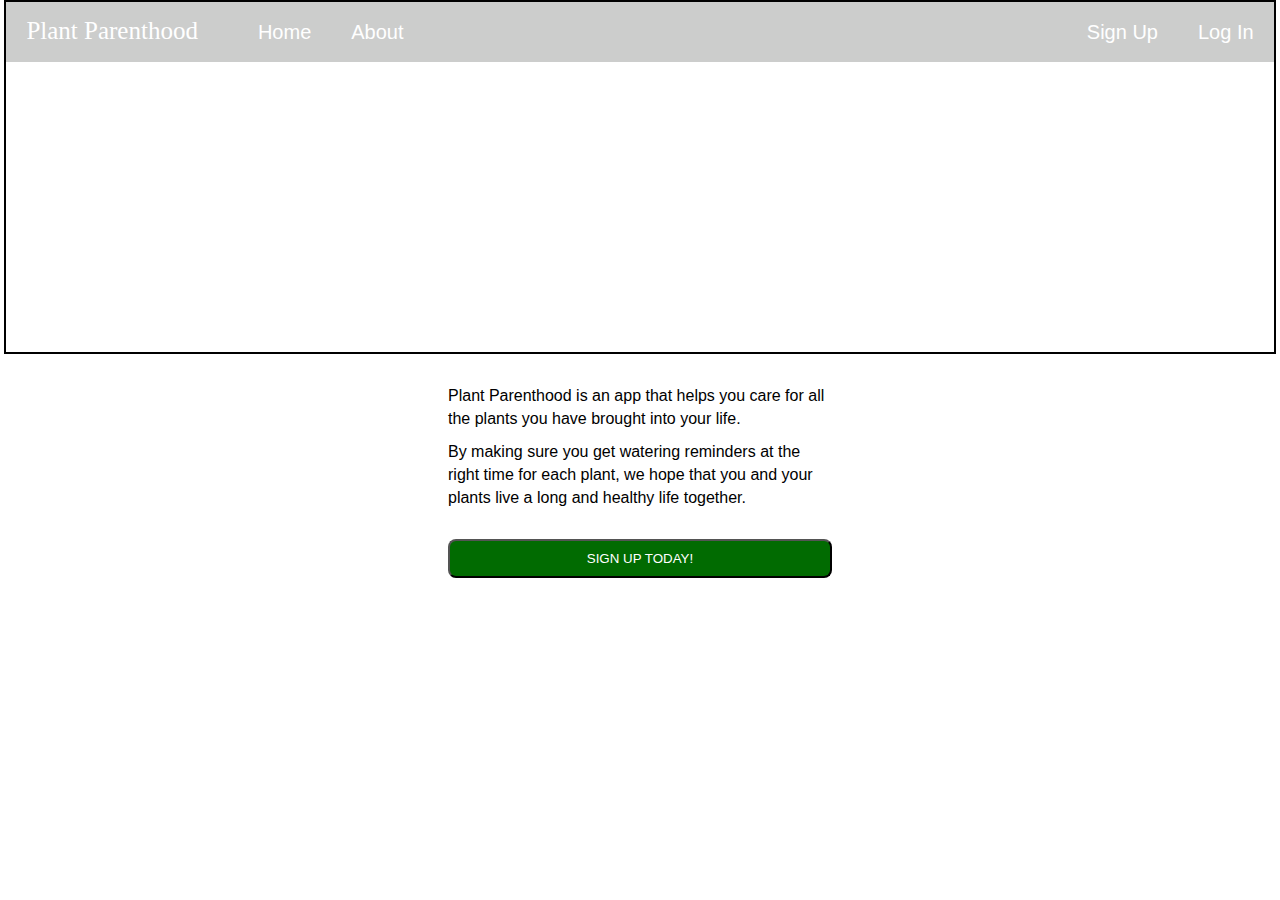
<file: index.html>
<!DOCTYPE html>

<html lang="en">
<head>
    <meta charset="utf-8" name="viewport" content="width=device-width, initial-scale=1">
    <title>
        Plant Parenthood
    </title>

<link href="css/index.css" rel="stylesheet">
</head>

<body>
<div class='container'></div>
<header class='head'>
    <div class="picture" title="plant background image">
        <div class="inNav">
            <nav>
                <div class="linksAll">
                    <div class="linksLeft">
                        <h4>Plant Parenthood</h4>
                        <a class="links" href="index.html">Home</a>
                        <a class="links" href='about.html'>About</a>
                    </div>
                    <div class="linksRight">
                        <a class="links" href="home page">Sign Up</a>
                        <a  class="links" href="home page">Log In</a>
                    </div>
                </div>
            </nav>
        </div>
        <div class='inspiring'>
            <div></div>
                <h1>Keep your plants</h1>
            </div>
            <div>
                <h1 class="boldMe">alive & thriving</h1>
            </div>
        </div>
    </div>
</header>
<div class="lowerHalf">
    <div class="topPara">
        <p>Plant Parenthood is an app that helps you care for all the plants you have brought into your life.</p>
    </div>
    <div class="bottomPara">
        <p>By making sure you get watering reminders at the right time for each plant, we hope that you and your plants live a long and healthy life together.</p>
    </div>
</div>
<div class='clickMe'>
    <button class='button'>
        SIGN UP TODAY!
    </button>
    <button class='button2'>
        GET STARTED!
    </button>
    <button class='button3'>
        <a class='b3' href='about.html'>ABOUT US</a>
    </button>
</div>

</div>
</body>
</html>
</file>
<file: css/index.css>
html,
body,
div,
span,
applet,
object,
iframe,
h1,
h2,
h3,
h4,
h5,
h6,
p,
blockquote,
pre,
a,
abbr,
acronym,
address,
big,
cite,
code,
del,
dfn,
em,
img,
ins,
kbd,
q,
s,
samp,
small,
strike,
strong,
sub,
sup,
tt,
var,
b,
u,
i,
center,
dl,
dt,
dd,
ol,
ul,
li,
fieldset,
form,
label,
legend,
table,
caption,
tbody,
tfoot,
thead,
tr,
th,
td,
article,
aside,
canvas,
details,
embed,
figure,
figcaption,
footer,
header,
hgroup,
menu,
nav,
output,
ruby,
section,
summary,
time,
mark,
audio,
video {
  margin: 0;
  padding: 0;
  border: 0;
  font-size: 62.5%;
  font: inherit;
  vertical-align: baseline;
}
article,
aside,
details,
figcaption,
figure,
footer,
header,
hgroup,
menu,
nav,
section {
  display: block;
}
body {
  line-height: 1;
}
ol,
ul {
  list-style: none;
}
blockquote,
q {
  quotes: none;
}
blockquote:before,
blockquote:after,
q:before,
q:after {
  content: '';
  content: none;
}
table {
  border-collapse: collapse;
  border-spacing: 0;
}
html {
  font-size: 62.5%;
}
html,
body {
  font-family: 'Roboto', sans-serif;
}
h1,
h2,
h3,
h4,
h5 {
  font-family: 'Indie Flower', cursive;
}
h1 {
  font-size: 4rem;
}
h2 {
  font-size: 3.2rem;
  padding-bottom: 1rem;
}
h4 {
  font-size: 2.5rem;
  padding-bottom: 1rem;
}
p {
  line-height: 2.3rem;
  font-size: 1.6rem;
  padding-bottom: 1rem;
}
img {
  max-width: 100%;
  height: auto;
}
.container {
  max-width: 100%;
  margin: 0 auto;
}
h4 {
  font-size: 2.5rem;
  display: flex;
  flex-wrap: nowrap;
  color: white;
  padding: 0rem 4rem 0rem 2rem;
}
@media (max-width: 500px) {
  h4 {
    padding: 2rem 0rem 2rem 0rem;
    margin-left: 2rem;
  }
}
.navigator {
  background-color: #175517;
}
.inNav {
  background-color: rgba(0, 7, 1, 0.2);
}
@media (max-width: 500px) {
  .inNav {
    background-color: #175517;
    border-bottom: 1px solid black;
  }
}
.linksAll {
  display: flex;
  justify-content: space-between;
  flex-wrap: nowrap;
  align-items: baseline;
  width: 100%;
}
.linksAll .linksRight {
  display: flex;
  flex-direction: row;
  flex-wrap: nowrap;
  align-items: baseline;
}
.linksAll .linksLeft {
  display: flex;
  flex-direction: row;
  flex-wrap: nowrap;
  align-items: baseline;
}
.linksAll a {
  color: white;
  font-size: 2rem;
  text-decoration: none;
  padding: 2rem;
}
.linksAll .hearth {
  font-size: 2.5rem;
}
@media (max-width: 500px) {
  .linksAll .hearth {
    padding: 0rem;
  }
}
@media (max-width: 500px) {
  .links {
    display: none;
  }
}
.container {
  margin: 0 auto;
  display: flex;
  justify-content: center;
}
.picture {
  height: 35rem;
  border: 2px solid black;
  width: 99%;
  margin: 0 auto;
  background-image: url(https://d39l2hkdp2esp1.cloudfront.net/img/photo/174043/174043_00_2x.jpg);
}
.picture h1 {
  display: flex;
  justify-content: center;
  align-items: center;
  flex-direction: row;
  font-size: 5rem;
  color: white;
}
@media (max-width: 500px) {
  .picture h1 {
    font-size: 3.5rem;
  }
}
.picture .boldMe {
  font-weight: bolder;
  font-style: italic;
}
.picture .inspiring {
  margin-top: 9rem;
}
.lowerHalf {
  display: flex;
  justify-content: center;
  flex-direction: column;
  margin: 0 35% 0 35%;
  padding-top: 3rem;
}
@media (max-width: 500px) {
  .lowerHalf {
    margin: 0% 10% 5% 10%;
  }
}
@media (max-width: 500px) {
  .lowerHalf p {
    font-size: 2rem;
  }
}
@media (max-width: 500px) {
  .lowerHalf .bottomPara {
    display: none;
  }
}
.clickMe {
  display: flex;
  justify-content: center;
  flex-direction: column;
  padding-top: 2rem;
  margin: 0 35% 0 35%;
}
@media (max-width: 500px) {
  .clickMe {
    margin: 0% 5% 0% 5%;
    padding-top: 0rem;
  }
}
.clickMe .button {
  background-color: #016b01;
  color: white;
  border-radius: 8px;
  padding: 1rem;
  width: 100%;
}
@media (max-width: 500px) {
  .clickMe .button {
    display: none;
  }
}
.clickMe .button2 {
  display: none;
}
@media (max-width: 500px) {
  .clickMe .button2 {
    display: initial;
    background-color: #016b01;
    color: white;
    border-radius: 8px;
    padding: 1rem;
    width: 100%;
    font-weight: bold;
  }
}
.clickMe .button3 {
  display: none;
}
@media (max-width: 500px) {
  .clickMe .button3 .b3 {
    color: #016b01;
    text-decoration: none;
  }
}
@media (max-width: 500px) {
  .clickMe .button3 {
    display: initial;
    color: #016b01;
    background-color: white;
    border-radius: 8px;
    padding: 1rem;
    width: 100%;
    font-weight: bold;
    margin: 5% 0% 10% 0%;
  }
}
.meetThe {
  display: flex;
  justify-content: center;
  font-size: 4.8rem;
  color: #175517;
  padding-top: 5rem;
  text-decoration: underline;
}
@media (max-width: 500px) {
  .meetThe {
    display: flex;
    justify-content: flex-start;
    color: black;
    font-size: 2rem;
    padding: 2rem 0rem 0rem 2rem;
    text-decoration: none;
  }
}
.boxes {
  display: flex;
  justify-content: center;
  flex-direction: row;
  flex-wrap: wrap;
  width: 100%;
}
@media (max-width: 500px) {
  .boxes {
    display: flex;
    flex-direction: column;
  }
}
.boxes .box9 {
  display: flex;
  flex-direction: row;
  justify-content: center;
  align-items: center;
  padding: 5%;
  width: 40%;
}
@media (max-width: 500px) {
  .boxes .box9 {
    display: flex;
    justify-content: flex-end;
    width: 90%;
  }
}
.boxes .box1 {
  display: flex;
  flex-direction: row;
  justify-content: center;
  align-items: center;
  padding: 5%;
  width: 40%;
}
@media (max-width: 500px) {
  .boxes .box1 {
    display: flex;
    justify-content: flex-end;
    width: 90%;
  }
}
.boxes .box2 {
  display: flex;
  flex-direction: row;
  justify-content: center;
  align-items: center;
  padding: 5%;
  width: 40%;
}
@media (max-width: 500px) {
  .boxes .box2 {
    display: flex;
    justify-content: flex-start;
    width: 90%;
  }
}
.boxes .box3 {
  display: flex;
  flex-direction: row;
  justify-content: center;
  align-items: center;
  padding: 5%;
  width: 40%;
}
@media (max-width: 500px) {
  .boxes .box3 {
    display: flex;
    justify-content: flex-end;
    width: 90%;
  }
}
.boxes .box4 {
  display: flex;
  flex-direction: row;
  justify-content: center;
  align-items: center;
  padding: 5%;
  width: 40%;
}
@media (max-width: 500px) {
  .boxes .box4 {
    display: flex;
    justify-content: flex-end;
    width: 90%;
  }
}
.boxes .box5 {
  display: flex;
  flex-direction: row;
  justify-content: center;
  align-items: center;
  padding: 5%;
  width: 40%;
}
@media (max-width: 500px) {
  .boxes .box5 {
    display: flex;
    justify-content: flex-end;
    width: 90%;
  }
}
.boxes .box6 {
  display: flex;
  flex-direction: row;
  justify-content: center;
  align-items: center;
  padding: 5%;
  width: 40%;
}
@media (max-width: 500px) {
  .boxes .box6 {
    display: flex;
    justify-content: flex-end;
    width: 90%;
  }
}
.boxes .box7 {
  display: flex;
  flex-direction: row;
  justify-content: center;
  align-items: center;
  padding: 5%;
  width: 40%;
}
@media (max-width: 500px) {
  .boxes .box7 {
    display: flex;
    justify-content: flex-end;
    width: 90%;
  }
}
.boxes .box8 {
  display: flex;
  flex-direction: row;
  justify-content: flex-start;
  align-items: center;
  padding: 5%;
  width: 40%;
}
@media (max-width: 500px) {
  .boxes .box8 {
    display: flex;
    justify-content: flex-end;
    width: 90%;
  }
}
.boxes .box10 {
  display: flex;
  flex-direction: row;
  justify-content: flex-start;
  align-items: center;
  padding: 5%;
  width: 40%;
}
@media (max-width: 500px) {
  .boxes .box10 .words {
    display: none;
  }
}
@media (max-width: 500px) {
  .boxes .box10 {
    display: flex;
    justify-content: center;
    width: 90%;
  }
}
.boxes .box10 img {
  height: 25rem;
  width: 25rem;
  border: none;
}
img {
  width: 25rem;
  height: 25rem;
  border: 2px solid #175517;
}
@media (max-width: 500px) {
  img {
    width: 15rem;
    height: 15rem;
    border: 0px solid #175517;
    margin-left: 2rem;
  }
}
.words {
  display: flex;
  flex-direction: column;
  width: 50%;
  padding: 5%;
}
.words .names {
  font-size: 2.5rem;
  color: white;
  text-shadow: -1px -1px 0 #175517, 1px -1px 0 #175517, -1px 1px 0 #175517, 1px 1px 0 #175517;
  font-weight: bolder;
  padding: 1rem;
}
@media (max-width: 500px) {
  .words .names {
    display: flex;
    justify-content: center;
    font-size: 2rem;
  }
}
.words .titles {
  font-size: 2rem;
  color: white;
  text-shadow: -1px -1px 0 #175517, 1px -1px 0 #175517, -1px 1px 0 #175517, 1px 1px 0 #175517;
  font-weight: bolder;
  font-style: italic;
  display: flex;
  flex-wrap: nowrap;
  padding: 1rem;
}
@media (max-width: 500px) {
  .words .titles {
    display: flex;
    justify-content: center;
    font-size: 1.75rem;
  }
}
.words .descrip {
  font-size: 2rem;
  color: white;
  text-shadow: -1px -1px 0 #175517, 1px -1px 0 #175517, -1px 1px 0 #175517, 1px 1px 0 #175517;
  font-weight: bolder;
  font-style: italic;
  padding: 1rem;
}
@media (max-width: 500px) {
  .words .descrip {
    display: flex;
    justify-content: center;
    font-size: 1.5rem;
  }
}
</file>
